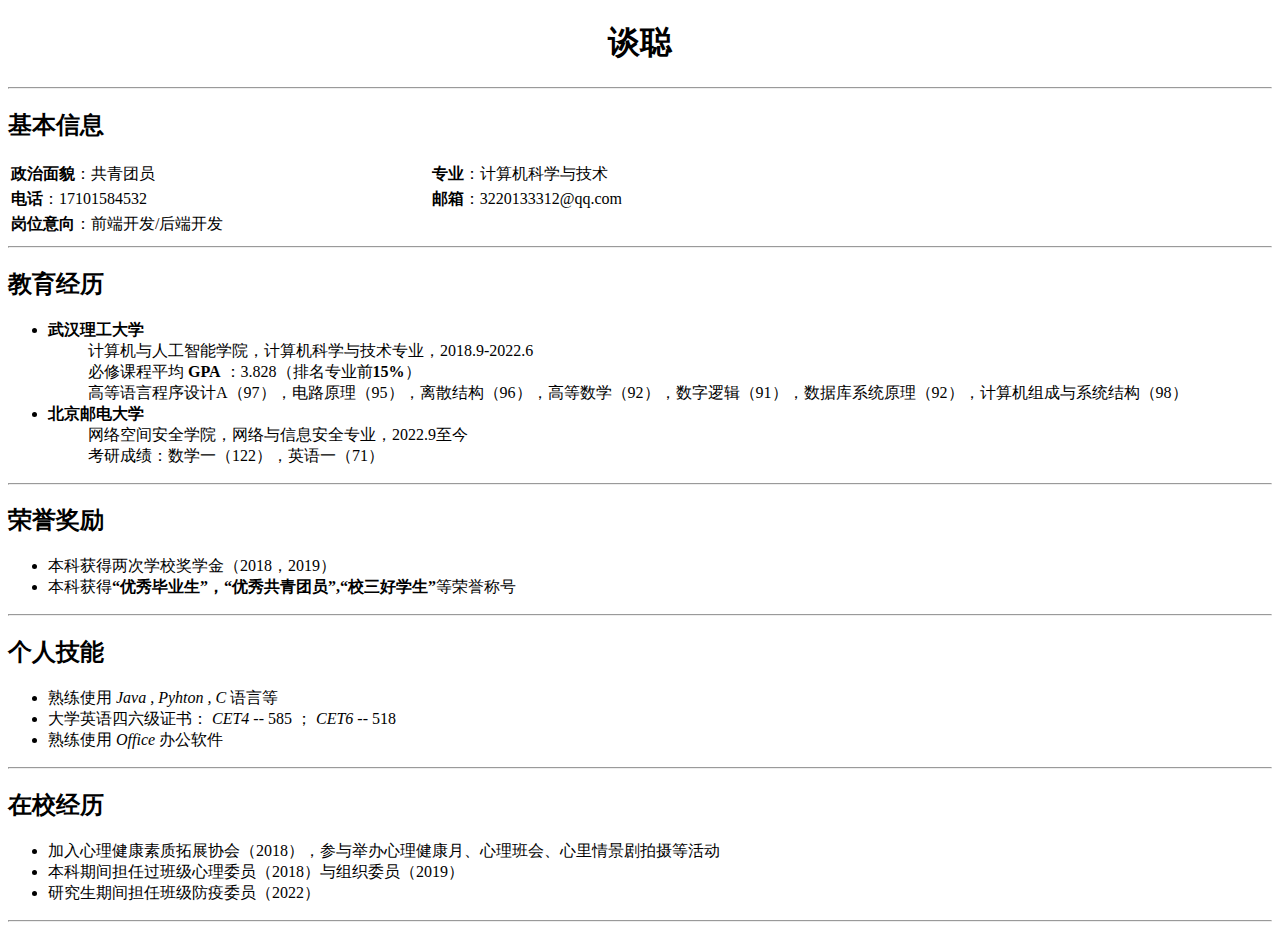
<file: index.html>
<!DOCTYPE html>
<html lang="zh">

<head>
    <meta charset="utf-8">
    <meta http-equiv="X-UA-Compatible" content="IE=Edge,chrome=1">
    <meta name="author" content="mandu33">
    <meta name="description" content="a simple resume">
    <meta name="keywords" content="HTML">
    <meta name="viewport" content="width=device-width, initial-scale=1.0">
    <title>resume</title>
</head>

<body>
    <h1 align="center">谈聪</h1>
    <hr>
    <h2>基本信息</h2>
    <table width="800px">
        <tr>
            <td><strong>政治面貌</strong>：共青团员</td>
            <td><strong>专业</strong>：计算机科学与技术</td>
        </tr>
        <tr>
            <td><strong>电话</strong>：17101584532</td>
            <td><strong>邮箱</strong>：3220133312@qq.com</td>
        </tr>
        <tr>
            <td><strong>岗位意向</strong>：前端开发/后端开发</td>
        </tr>
    </table>

    <hr>
    <h2>教育经历</h2>
    <ul>
        <li>
            <dl>
                <dt><b>武汉理工大学</b></dt>
                <dd>计算机与人工智能学院，计算机科学与技术专业，2018.9-2022.6</dd>
                <dd>必修课程平均 <b>GPA</b> ：3.828（排名专业前<b>15%</b>）</dd>
                <dd>高等语言程序设计A（97），电路原理（95），离散结构（96），高等数学（92），数字逻辑（91），数据库系统原理（92），计算机组成与系统结构（98）</dd>
            </dl>
        </li>
        <li>
            <dl>
                <dt><b>北京邮电大学</b></dt>
                <dd>网络空间安全学院，网络与信息安全专业，2022.9至今</dd>
                <dd>考研成绩：数学一（122），英语一（71）</dd>
            </dl>
        </li>
    </ul>
    <p></p>
    <hr>
    <h2>荣誉奖励</h2>
    <ul>
        <li>本科获得两次学校奖学金（2018，2019）</li>
        <li>本科获得<strong>“优秀毕业生”，“优秀共青团员”,“校三好学生”</strong>等荣誉称号</li>
    </ul>
    <p></p>
    <hr>
    <h2>个人技能</h2>
    <ul>
        <li>熟练使用 <em>Java , Pyhton , C</em> 语言等</li>
        <li>大学英语四六级证书： <em>CET4</em> -- 585 ； <em>CET6</em> -- 518</li>
        <li>熟练使用 <em>Office</em> 办公软件</li>
    </ul>
    <hr>
    <h2>在校经历</h2>
    <ul>
        <li>加入心理健康素质拓展协会（2018），参与举办心理健康月、心理班会、心里情景剧拍摄等活动</li>
        <li>本科期间担任过班级心理委员（2018）与组织委员（2019）</li>
        <li>研究生期间担任班级防疫委员（2022）</li>
    </ul>
    <hr>
</body>

</html>
</file>
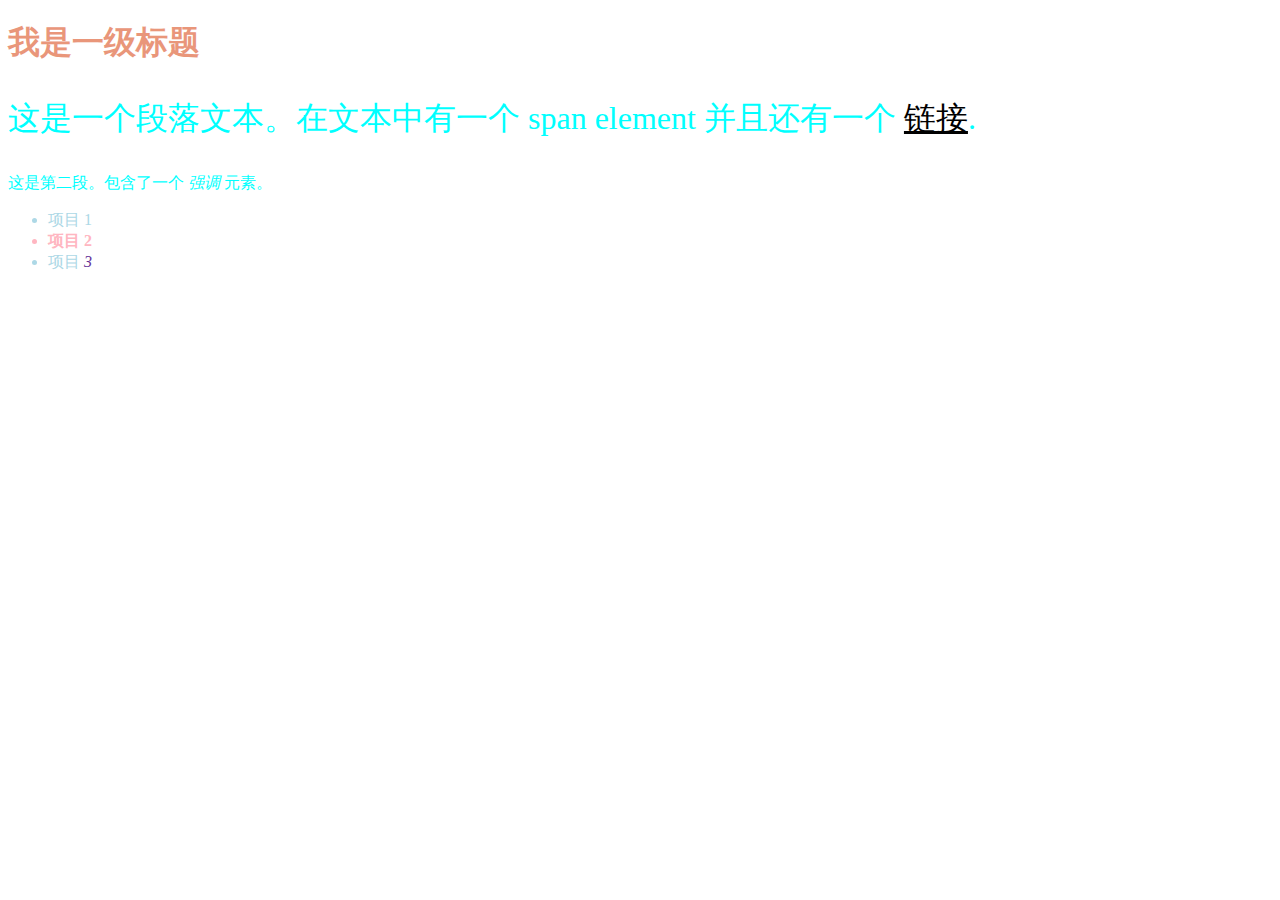
<file: html/index.html>
<!doctype html>
<html lang="en">

<head>
    <meta charset="utf-8">
    <title>开始学习 CSS test</title>
    <link rel="stylesheet" href="..\styles\styles.css">
</head>

<body>

    <h1>我是一级标题</h1>

    <p>这是一个段落文本。在文本中有一个 <span>span element</span>
        并且还有一个 <a href="http://example.com">链接</a>.</p>

    <p>这是第二段。包含了一个 <em>强调</em> 元素。</p>

    <ul>
        <li>项目 1</li>
        <li class="pro2">项目 2</li>
        <li>项目 <em>3</em></li>
    </ul>
</body>

</html>
</file>
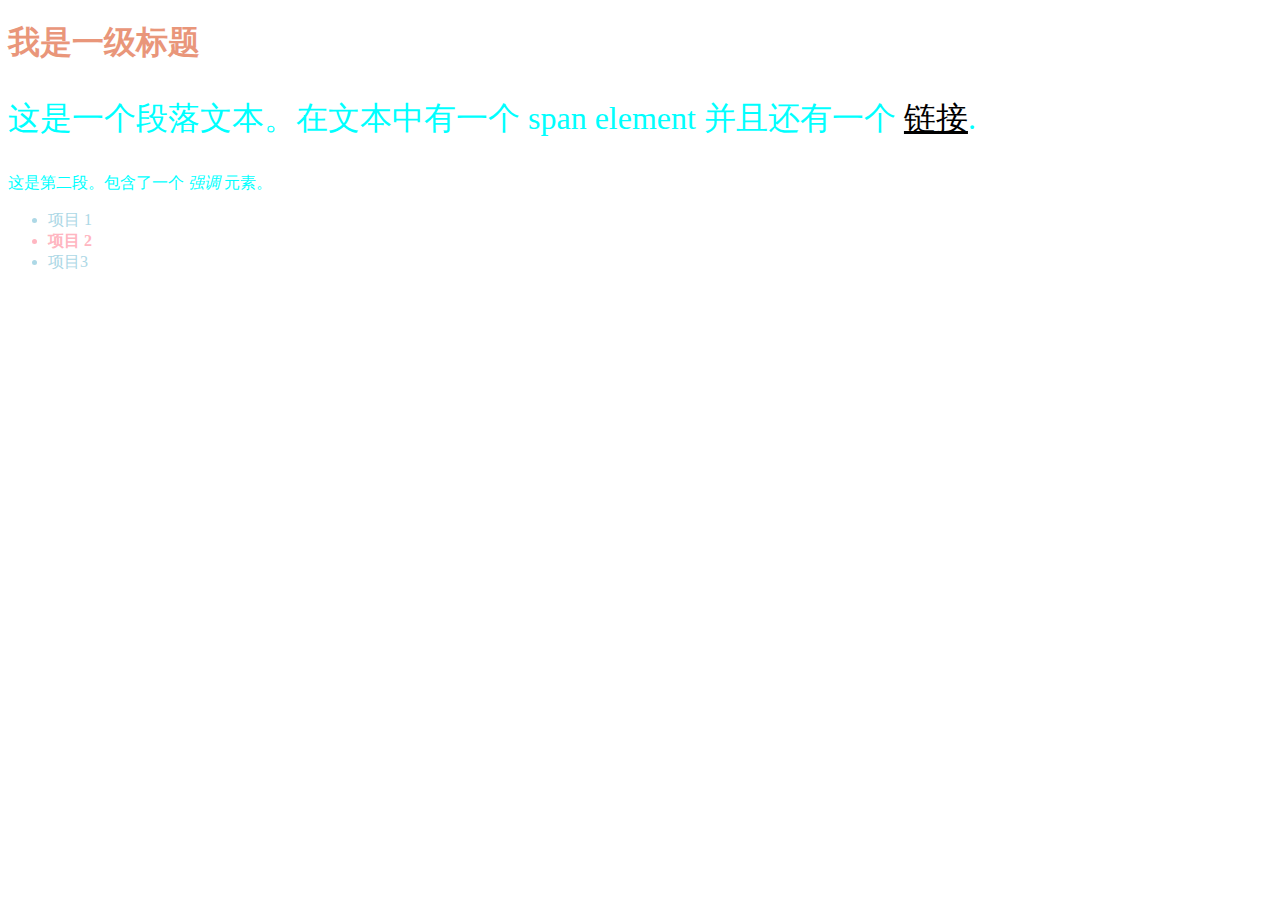
<file: html/test.html>
<!doctype html>
<html lang="en">
<head>
    <meta charset="utf-8">
    <title>开始学习 CSS test</title>
    <link rel="stylesheet" href="..\styles\styles.css">
</head>
<body>

    <h1>我是一级标题</h1>

    <p>这是一个段落文本。在文本中有一个 <span>span element</span>
并且还有一个 <a href="http://example.com">链接</a>.</p>

    <p>这是第二段。包含了一个 <em>强调</em> 元素。</p>

    <ul>
        <li>项目 1</li>
        <li class="pro2">项目 2</li>
        <li>项目3</li>
    </ul>

</body>

</html>
</file>
